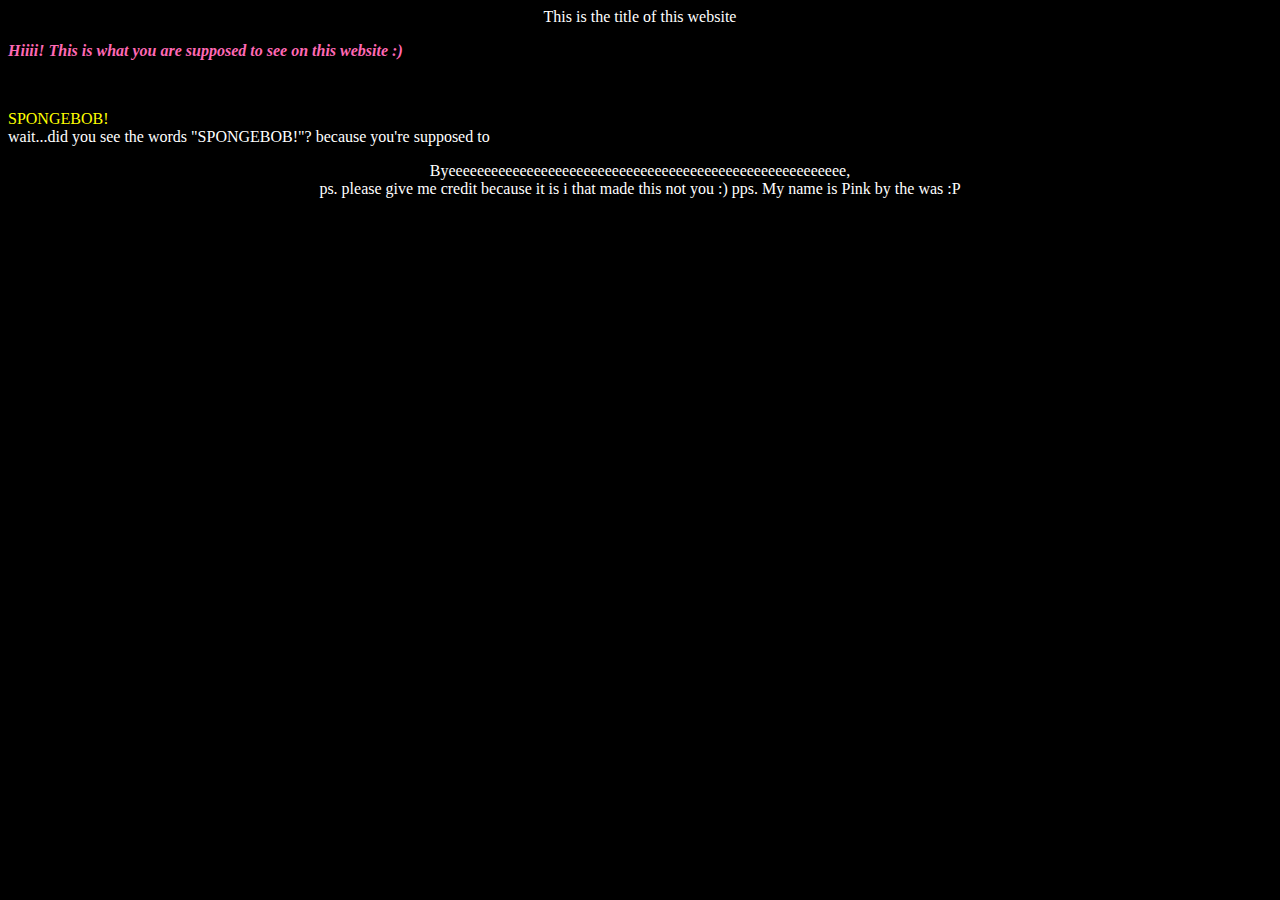
<file: index.html>
<html>
	<head>
		<title> This is a title :) </title>

	</head>

	<body>
		<body bgcolor="black">
		<p align="middle"> <font color="white"> This is the title of this website </p>
		<p align="left"> <b> <i> <font color="hotpink"> Hiiii! This is what you are supposed to see on this website :) </i> </b> </font> </p>
			<br>
		<p align="left"> <font color="yellow"> SPONGEBOB! </font>
			<br>
		<font color="white"> wait...did you see the words "SPONGEBOB!"? because you're supposed to </font> </p>
			
		<p align="middle"> <font color="white"> Byeeeeeeeeeeeeeeeeeeeeeeeeeeeeeeeeeeeeeeeeeeeeeeeeeeeeeeee,
			<br>
			ps. please give me credit because it is i that made this not you :)
			pps. My name is Pink by the was :P </font> </p>
	</body>
</html>
</file>
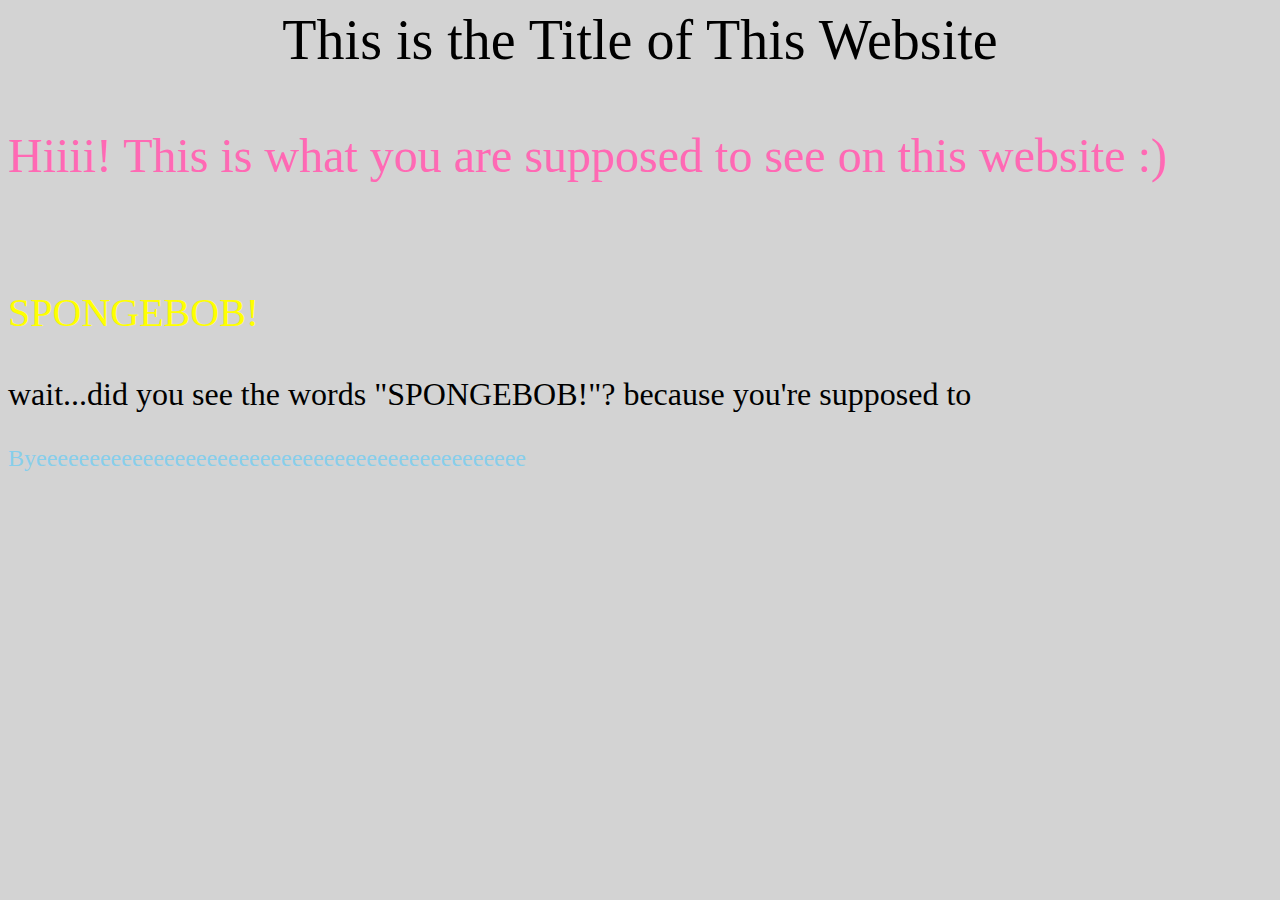
<file: profile.html>
<html>
	<head>
		<title> This is a Title :) </title>
		<link rel="stylesheet" type="text/css" href="style.css">
	</head>

	<body>
		<p id="paragraph1"> This is the Title of This Website </p>
<p id="paragraph2"> Hiiii! This is what you are supposed to see on this website :) </p>
			<br>
<p id="paragraph3"> SPONGEBOB! </p>
		<p id="paragraph4"> wait...did you see the words "SPONGEBOB!"? because you're supposed to </p>
			<p id="paragraph5"> Byeeeeeeeeeeeeeeeeeeeeeeeeeeeeeeeeeeeeeeeeeeeeee
	</body>
</html>
</file>
<file: style.css>
body{
  background-color: lightgrey;
}

#paragraph1{
text-align: center;
color: black;
font-size: 350%
}

#paragraph2{
text-align: left;
color: hotpink;
font-size: 300%
}

#paragraph3{
text-align: left;
color: yellow;
  font-size: 250%
}

#paragraph4{
text-align: left;
color: black;
font-size: 200%
}

#paragraph5{
text-align: left;
color: skyblue;
font-size: 150%
}
</file>
